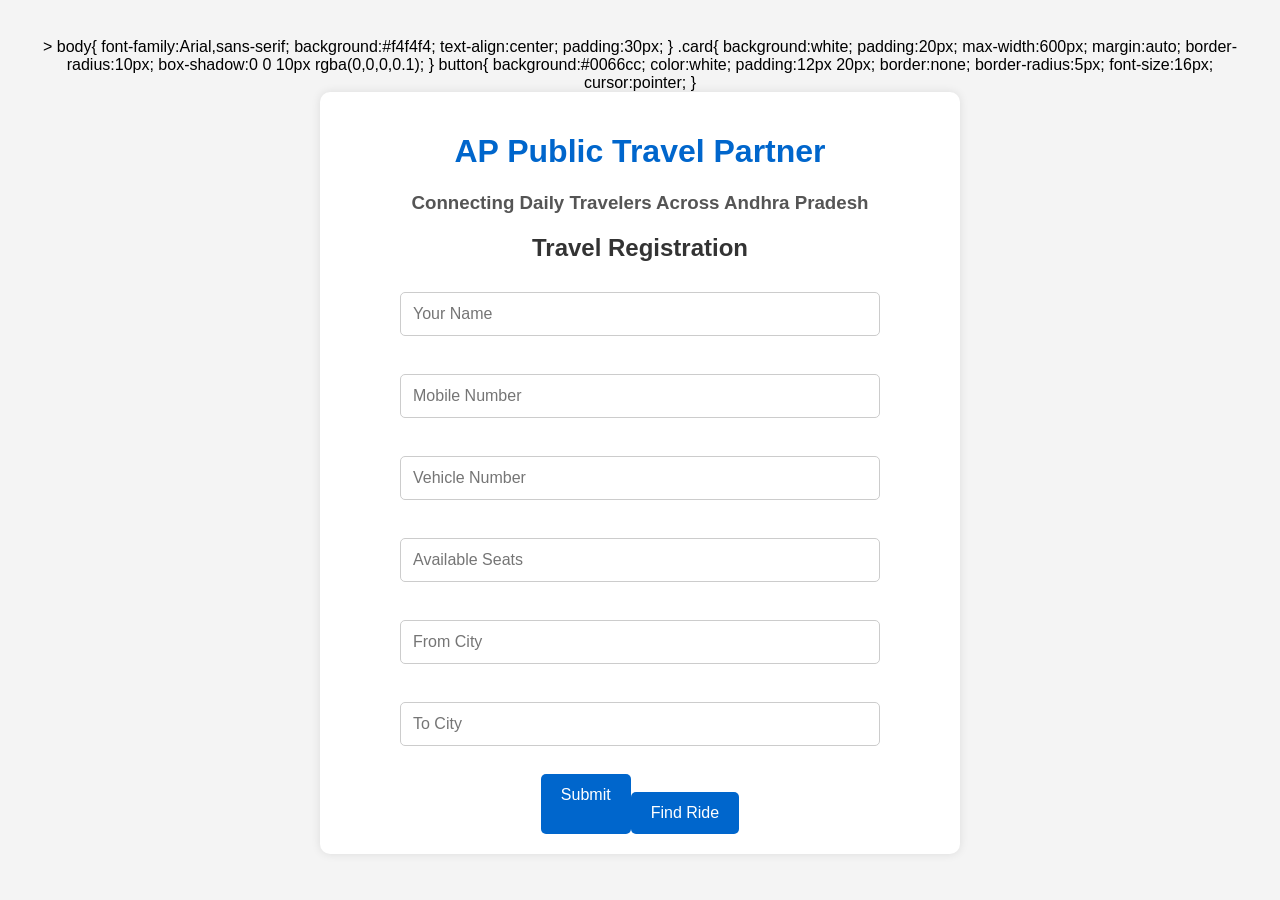
<file: index.html>
>
<head>
    <title>find Ride</title>

    <link rel="stylesheet" href="style.css">

</head>
<html>
<head>
<title>AP Public Travel Partner</title>

body{
font-family:Arial,sans-serif;
background:#f4f4f4;
text-align:center;
padding:30px;
}

.card{
background:white;
padding:20px;
max-width:600px;
margin:auto;
border-radius:10px;
box-shadow:0 0 10px rgba(0,0,0,0.1);
}

button{
background:#0066cc;
color:white;
padding:12px 20px;
border:none;
border-radius:5px;
font-size:16px;
cursor:pointer;
}
</style>

</head>

<body>

<div class="card">

<h1>AP Public Travel Partner</h1>

<h3>Connecting Daily Travelers Across Andhra Pradesh</h3>
<h2>Travel Registration</h2>

<input type="text" placeholder="Your Name"><br><br>

<input type="tel" placeholder="Mobile Number"><br><br>
<input type="text" placeholder="Vehicle Number"><br><br>

<input type="number" placeholder="Available Seats"><br><br>
<input type="text" placeholder="From City"><br><br>

<input type="text" placeholder="To City"><br><br>

<button onclick="alert('Registration Submitted Successfully!')">
Submit
</buttom>

<br><br>
<a href="findride.html">
<button>Find Ride</button>
</a>

</button>
</div>

</body>
</html>
</file>
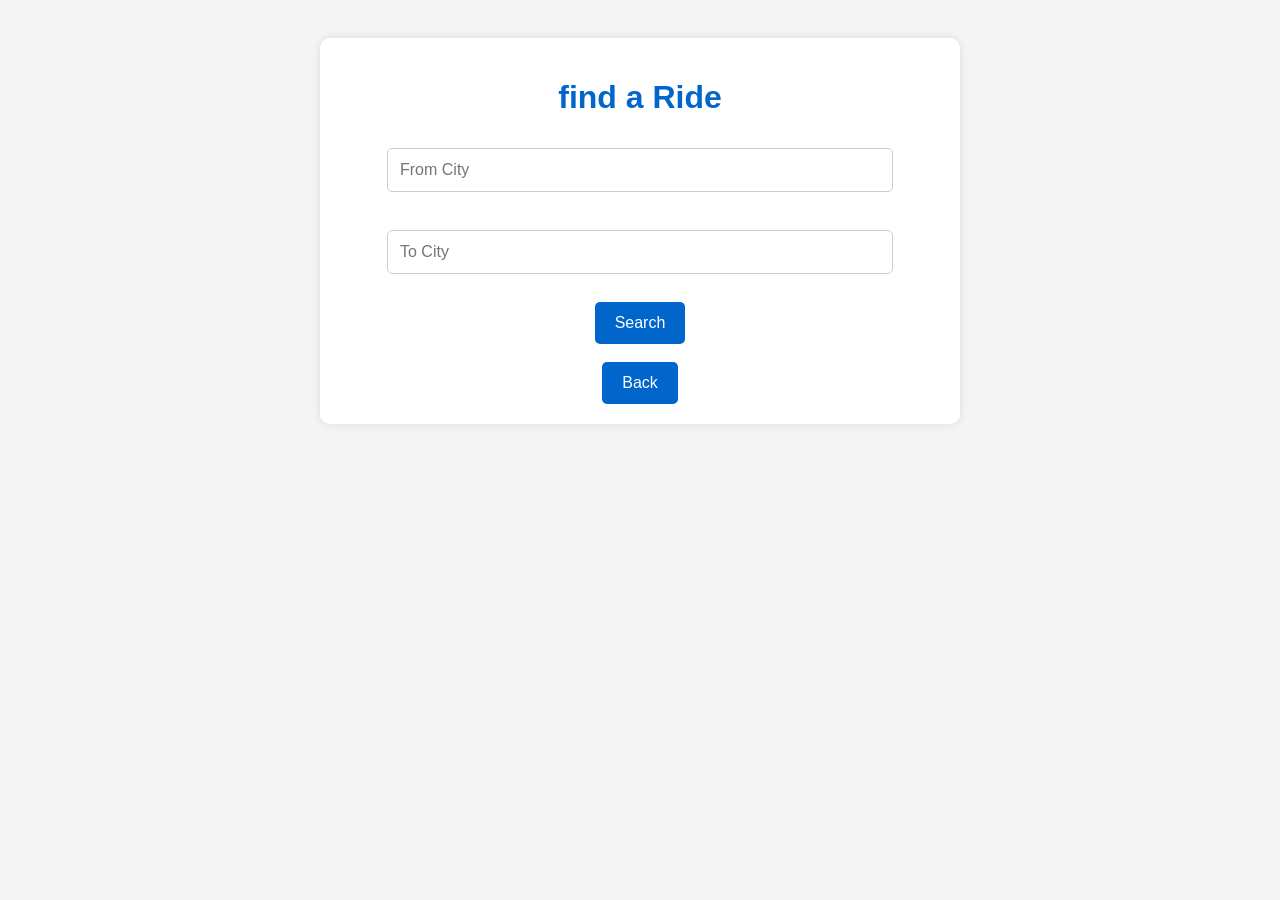
<file: findride.html>
<!DOCTYPE html>
<html>
<head>
<title>find Ride</title>
<link rel="stylesheet" href="style.css">
</head>

<body>

<div class="card">

<h1>find a Ride</h1>

<input type="text" placeholder="From City"><br><br>

<input type="text" placeholder="To City"><br><br>

<button onclick="alert('Searching rides...')">
Search
</button>

<br><br>

<a href="index.html">
<button>Back</button>
</a>

</div>

</body>
</html>
</file>
<file: style.css>
body{
    font-family: Arial, sans-serif;
    background: #f4f4f4;
    text-align: center;
    padding: 30px;
}

.card{
    background: white;
    padding: 20px;
    max-width: 600px;
    margin: auto;
    border-radius: 10px;
    box-shadow: 0 0 10px rgba(0,0,0,0.1);
}

input{
    width: 80%;
    padding: 12px;
    margin: 10px;
    border: 1px solid #ccc;
    border-radius: 5px;
    font-size: 16px;
}

button{
    background: #0066cc;
    color: white;
    padding: 12px 20px;
    border: none;
    border-radius: 5px;
    font-size: 16px;
    cursor: pointer;
}

button:hover{
    background: #004c99;
}

h1{
    color: #0066cc;
}

h2{
    color: #333;
}

h3{
    color: #555;
}

a{
    text-decoration: none;
}
</file>
